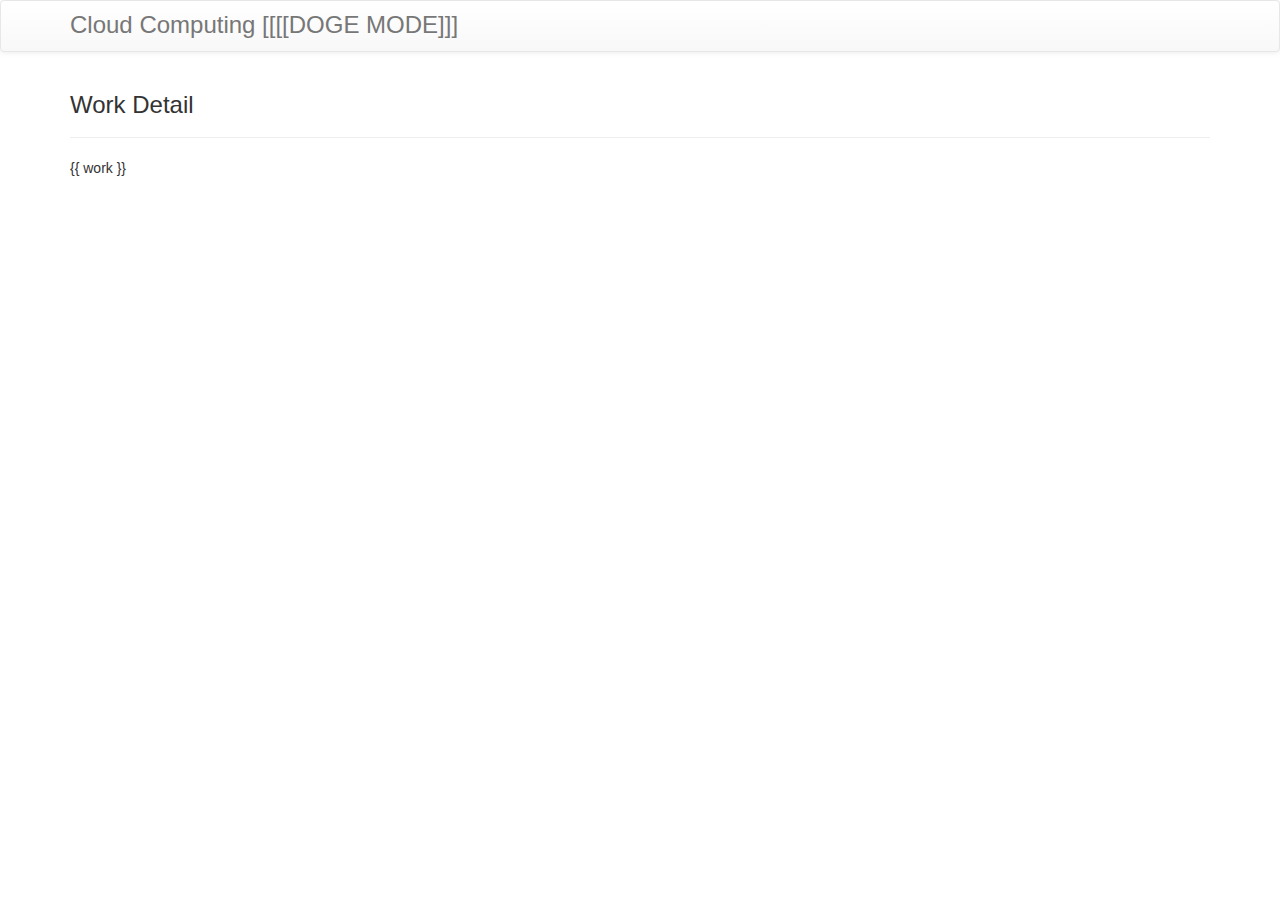
<file: templates/works.html>
<!DOCTYPE html>
<html>

<head>
    <meta charset="utf-8">
    <meta name="viewport" content="width=device-width, initial-scale=1.0">
    <title>test</title>
    <link rel="stylesheet" href="/static/bootstrap/css/bootstrap.min.css">
    <link rel="stylesheet" href="/static/css/styles.min.css">
</head>

<body>
    <nav class="navbar navbar-default">
        <div class="container">
            <div class="navbar-header"><a class="navbar-brand navbar-link" href="/">Cloud Computing [[[[DOGE MODE]]]</a>
                <button class="navbar-toggle collapsed" data-toggle="collapse" data-target="#navcol-1"><span class="sr-only">Toggle navigation</span><span class="icon-bar"></span><span class="icon-bar"></span><span class="icon-bar"></span></button>
            </div>

        </div>
    </nav>
    <div class="container">
        <div class="page-header">
            <h3>Work Detail </h3>
        </div>
        <p>
            {{ work }}
        </p>
    </div>
    <footer class="site-footer"></footer>
    <script src="/static/js/jquery.min.js"></script>
    <script src="/static/bootstrap/js/bootstrap.min.js"></script>
</body>

</html>
</file>
<file: static/css/styles.min.css>
.breadcrumb{text-align:center;background-color:transparent;border-bottom:1px solid #eee;padding-top:12px;padding-bottom:12px;margin-bottom:40px}nav.navbar.navbar-default{margin-bottom:0}@media (min-width:992px){.product h2{margin-top:0}}.navbar .navbar-brand{font-size:24px;line-height:18px}.reviewer-name{margin-right:10px}.site-footer{padding:20px 0;text-align:center}@media (min-width:768px){.site-footer h5{text-align:left}}.site-footer h5{color:inherit;font-size:16px}.site-footer .social-icons a:hover{opacity:1}.site-footer .social-icons a{display:inline-block;width:32px;border:none;font-size:20px;border-radius:50%;margin:4px;color:#fff;text-align:center;background-color:#798FA5;height:32px;opacity:.8;line-height:32px}@media (min-width:768px){.site-footer .social-icons{text-align:right}}.btn.write-review{float:right;margin-top:-6px}
</file>
